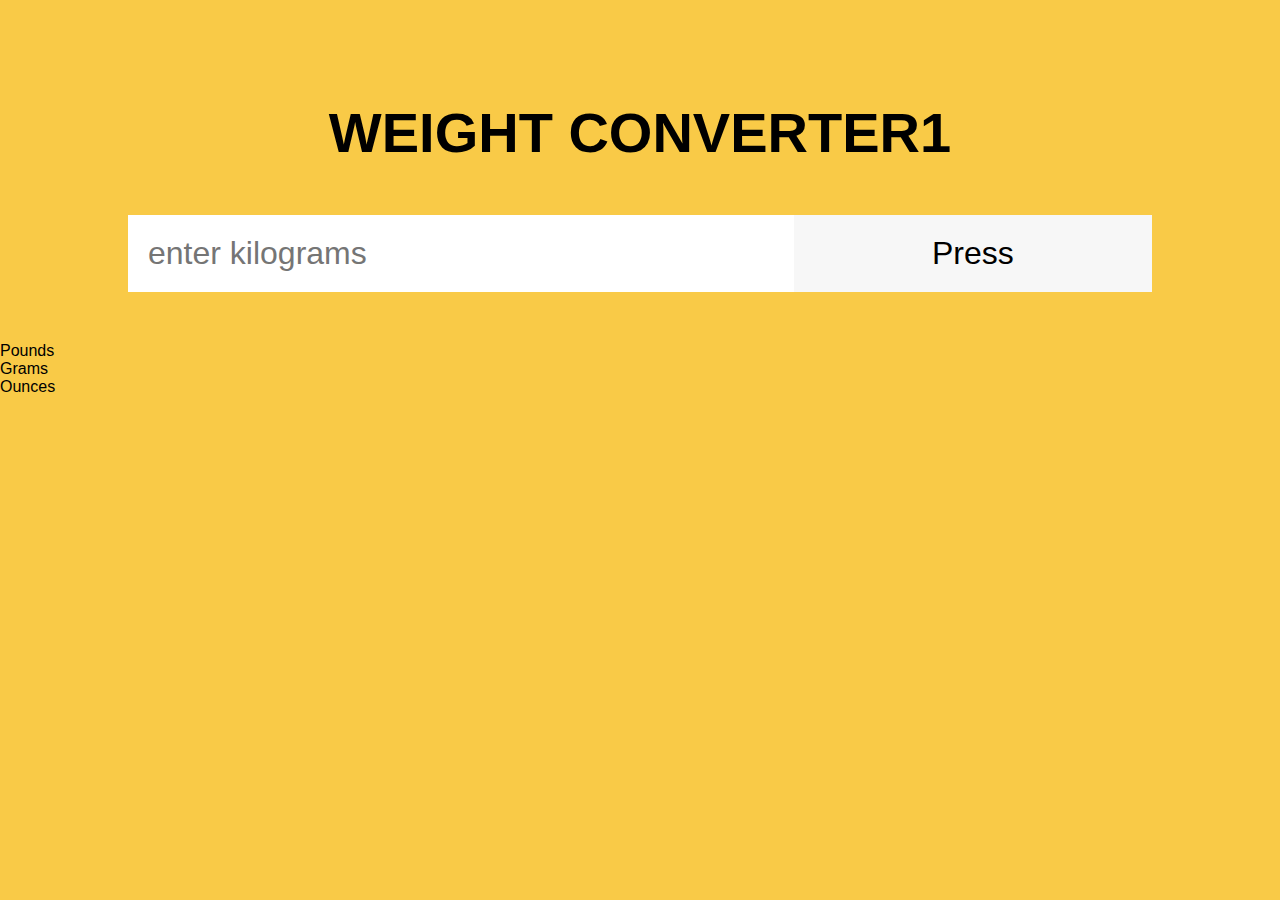
<file: 1.1/index.html>
<!DOCTYPE html>
<html lang="en">
  <head>
    <meta charset="UTF-8" />
    <title>Weight Converter</title>
    <!-- Custom CSS -->
    <link rel="stylesheet" href="style.css" />
    <!-- Custom JS -->
    <script defer src="./script.js"></script>
  </head>
  <body>
    <header>
      <!-- Header code-->
    </header>
    <main>
      <div class="wrapper">
        <h1 class="headline">Weight Converter1</h1>
        <!-- Users input -->
        <form id="form">
          <input
            type="text"
            name="enterKilos"
            id="kilos"
            placeholder="enter kilograms"
          />
          <button type="submit" id="submit-btn">Press</button>
        </form>
        <!-- Place for output after form submission -->
        <div id="output">
          <span>Pounds</span>
          <div id="outputPounds"></div>
          <span>Grams</span>
          <div id="outputGrams"></div>
          <span>Ounces</span>
          <div id="outputOunces"></div>
        </div>
      </div>
    </main>
    <footer>
      <!-- Footer code -->
    </footer>
  </body>
</html>
</file>
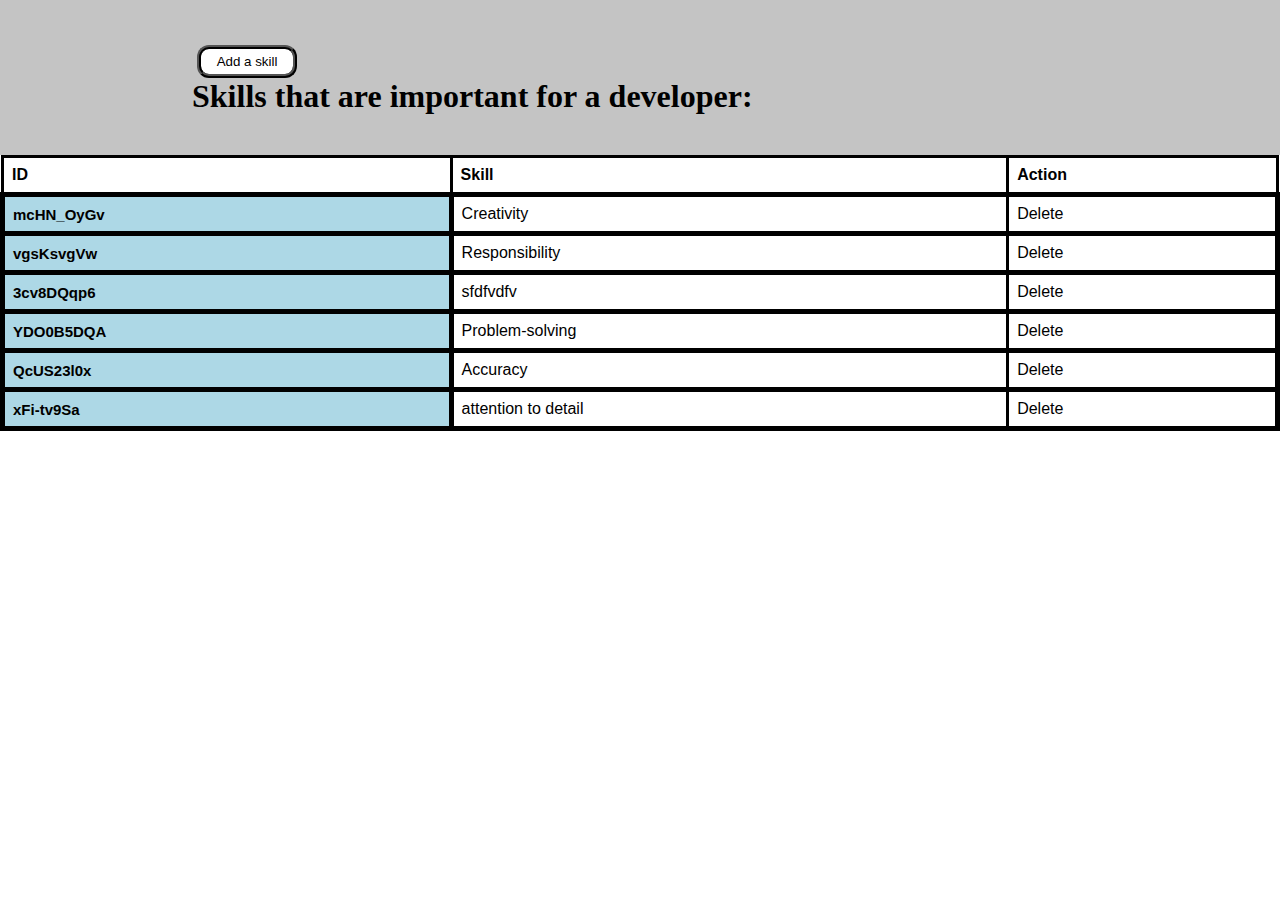
<file: 11/index.html>
<!DOCTYPE html>
<html lang="en">
  <head>
    <meta charset="UTF-8" />
    <title>11a Uzduotis</title>
    <!-- Custom JS -->
    <link rel="stylesheet" href="./styles.css" />
    <script defer src="./script.js"></script>
  </head>
  <body>
    <header id="header">
      <button id="add-skill-button">Add a skill</button>
      <h1>Skills that are important for a developer:</h1>
    </header>
    <main>
      <table id="skills-wrapper">
        <tr>
          <th>ID</th>
          <th>Skill</th>
          <th>Action</th>
        </tr>
      </table>
    </main>
  </body>
</html>
</file>
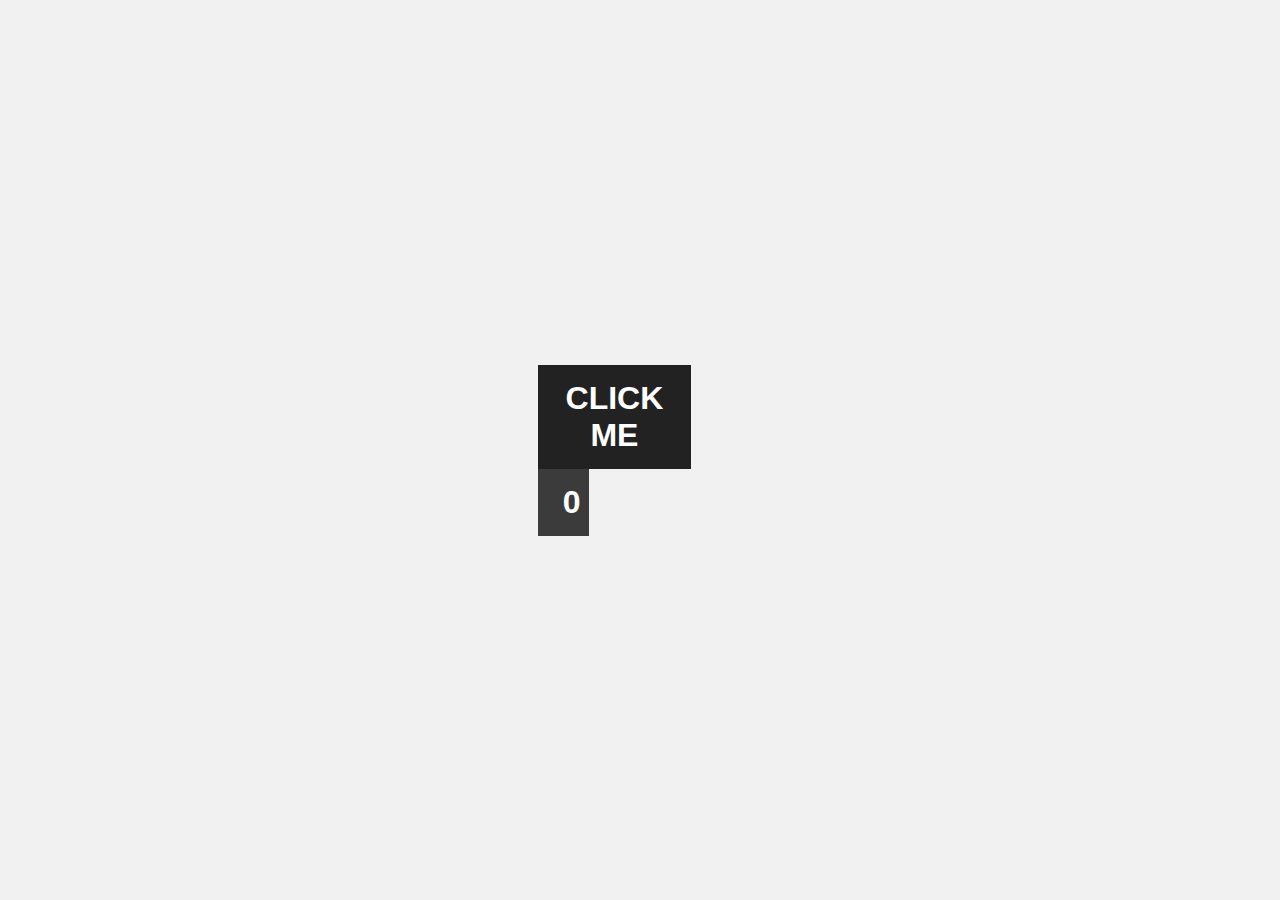
<file: 2/index.html>
<!DOCTYPE html>
<html lang="en">
  <head>
    <meta charset="UTF-8" />
    <title>Change button state</title>
    <!-- Custom CSS -->
    <link rel="stylesheet" href="./style.css" />
    <!-- Custom JS -->
    <script defer src="./script.js"></script>
  </head>
  <body>
    <header>
      <!-- Header code-->
    </header>

    <main>
      <div class="wrapper">
        <div class="btn">
          <div id="btn__element">CLICK ME</div>
          <div id="btn__state">0</div>
        </div>
      </div>
    </main>
    <footer>
      <!-- Footer code -->
    </footer>
  </body>
</html>
</file>
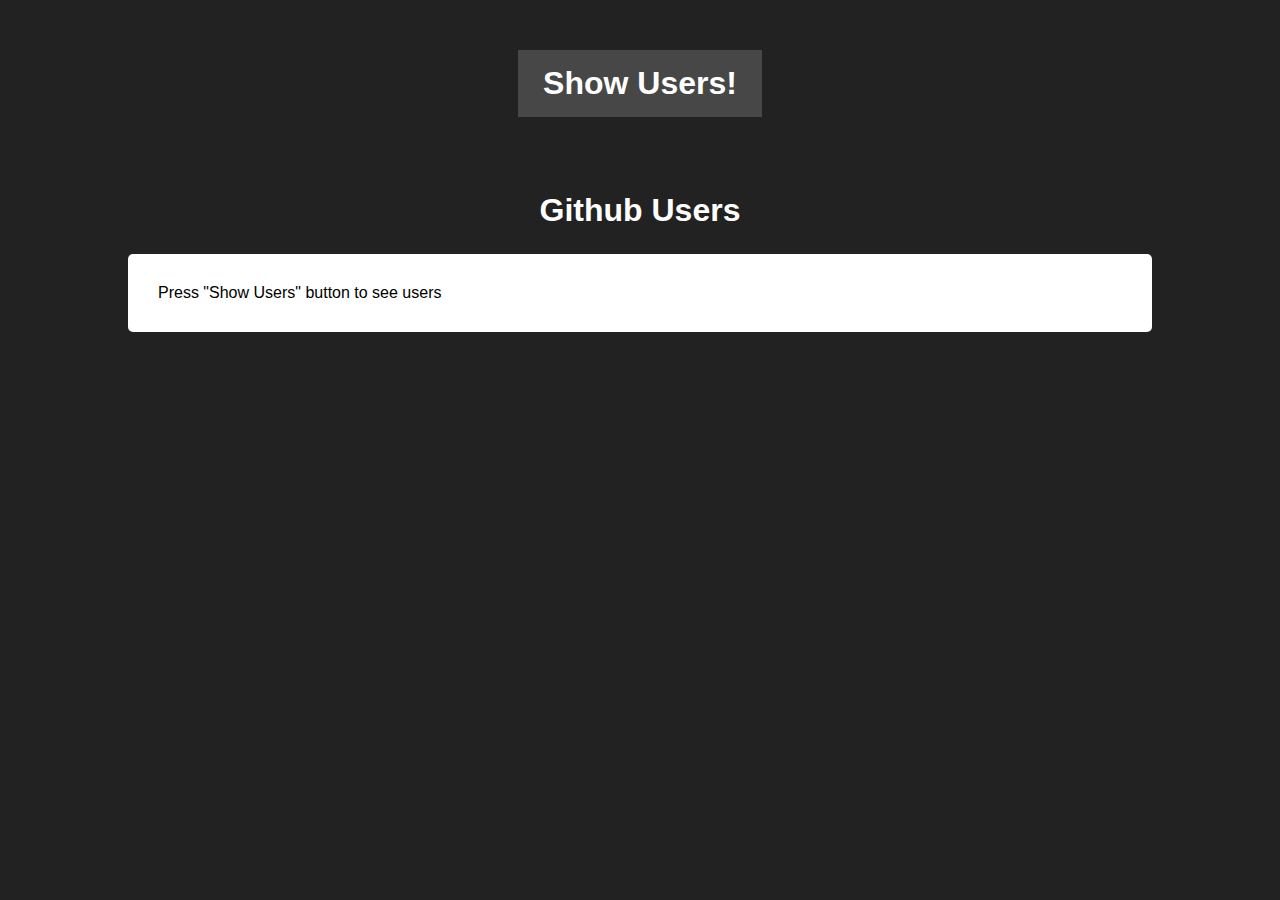
<file: 3/index.html>
<!DOCTYPE html>
<html lang="en">
  <head>
    <meta charset="UTF-8" />
    <title>Show Github users</title>
    <!-- Custom CSS -->
    <link rel="stylesheet" href="./style.css" />
    <!-- Custom JS -->
    <script defer src="./script.js"></script>
  </head>
  <body>
    <header>
      <!-- Header code-->
    </header>

    <main>
      <div class="wrapper">
        <div class="btn-container">
          <button id="btn">Show Users!</button>
        </div>
        <div class="output-container">
          <h1>Github Users</h1>
          <div id="output">
            <!-- Results goes here -->
            <p id="message">Press "Show Users" button to see users</p>
          </div>
        </div>
      </div>
    </main>

    <footer>
      <!-- Footer code -->
    </footer>
  </body>
</html>
</file>
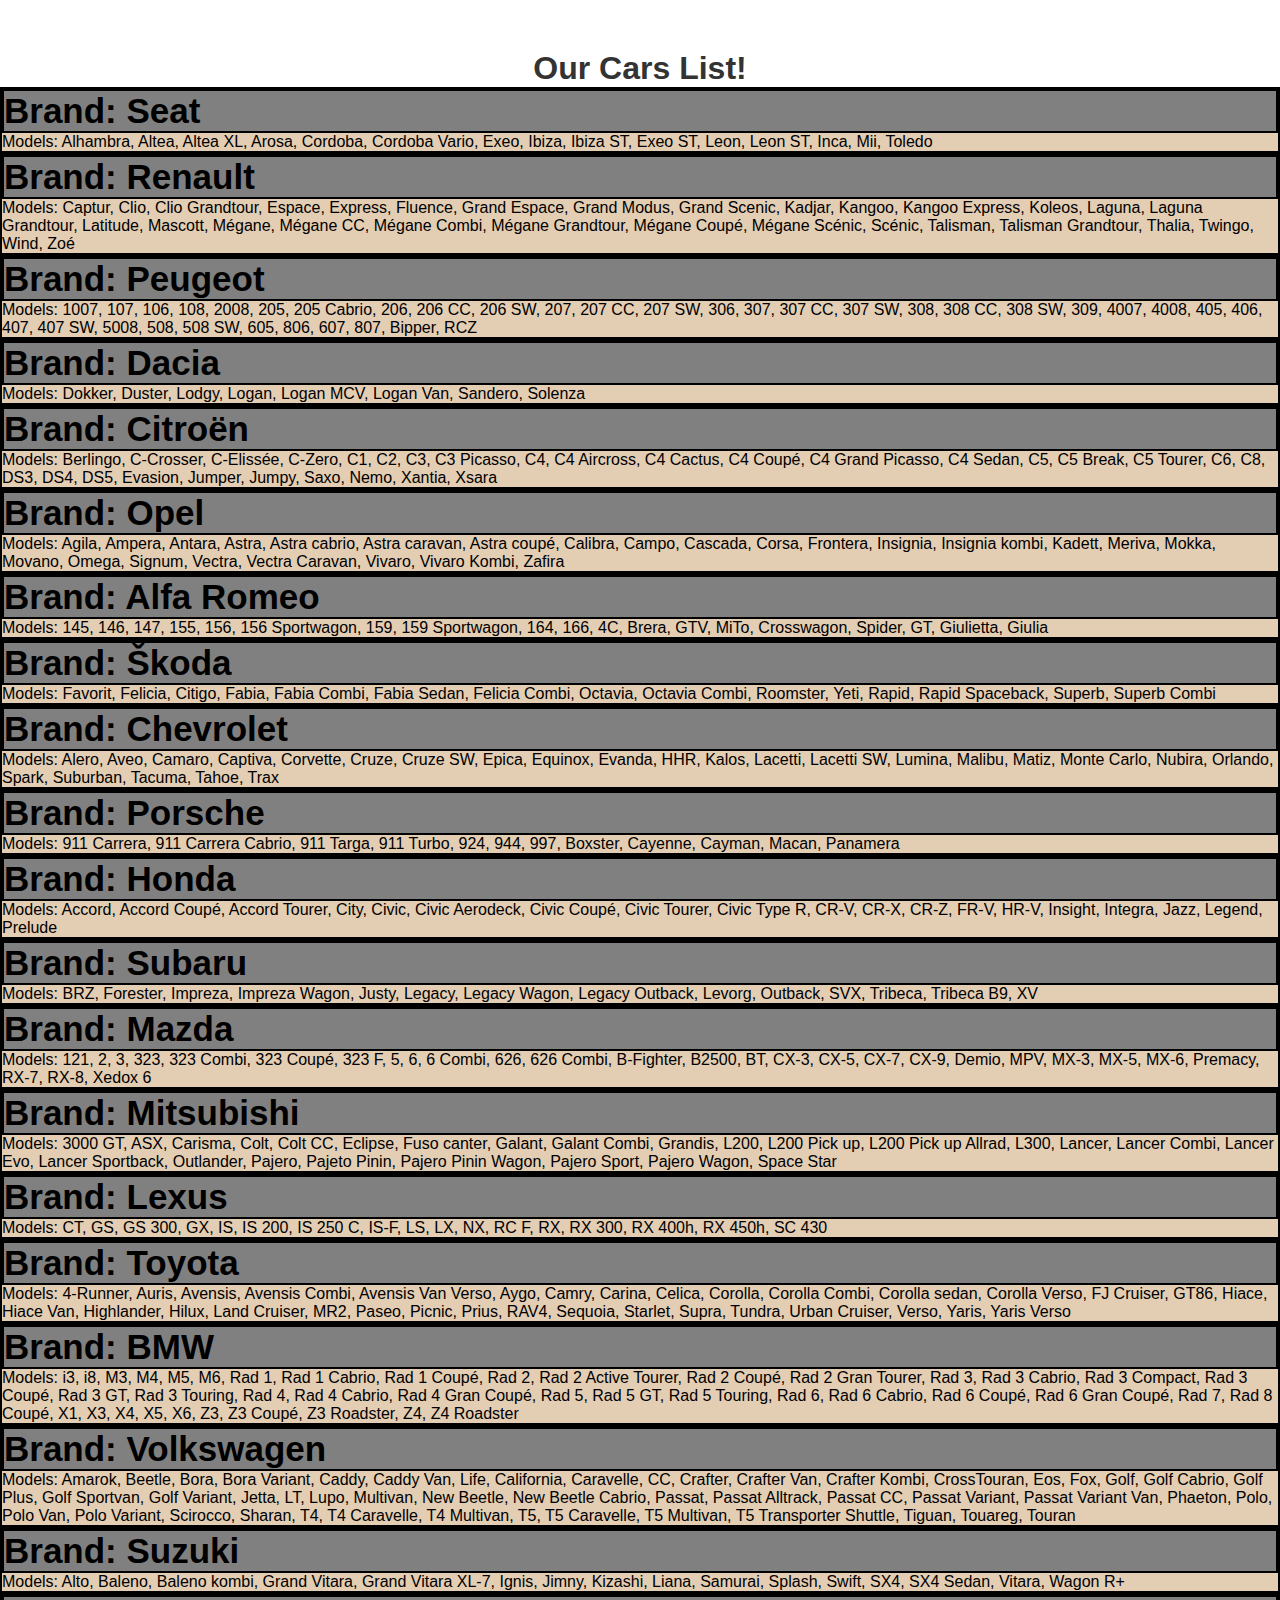
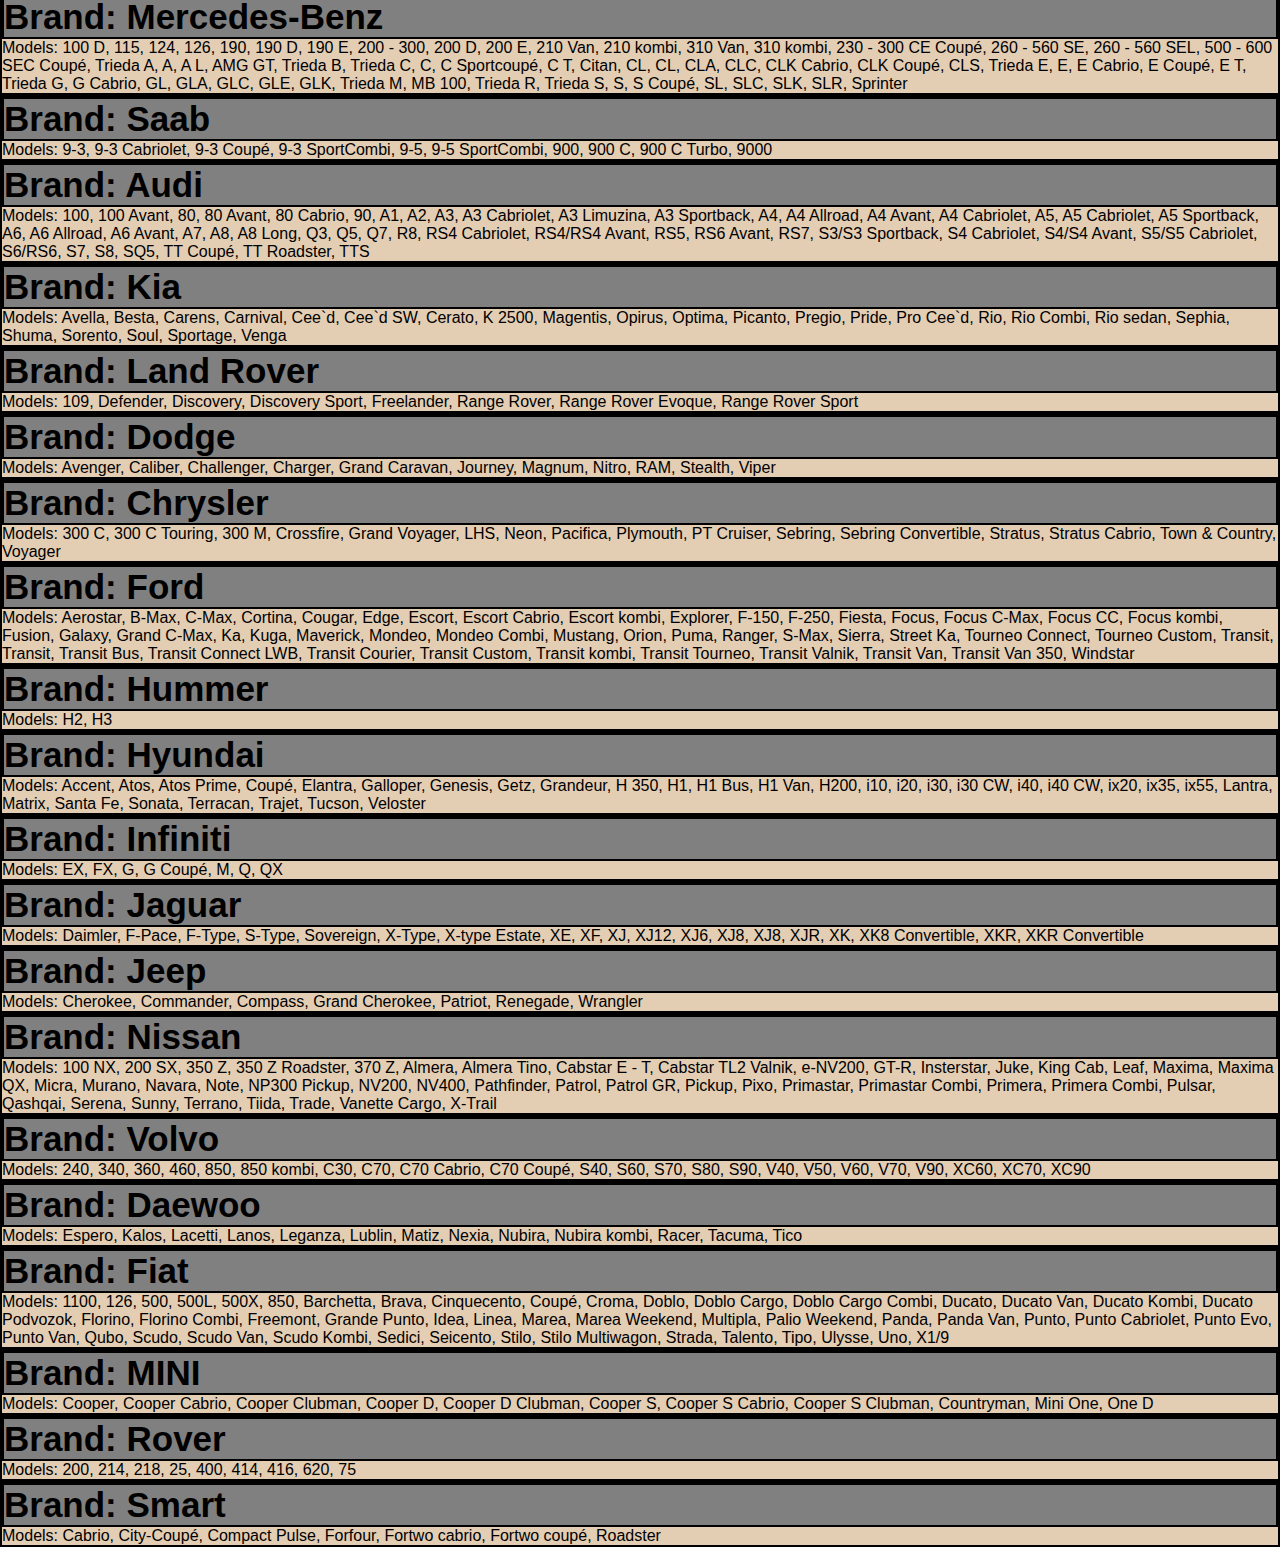
<file: 4/index.html>
<!DOCTYPE html>
<html lang="en">
  <head>
    <meta charset="UTF-8" />
    <title>Cars list</title>
    <!-- Custom CSS -->
    <link rel="stylesheet" href="./style.css" />
    <!-- Custom JS -->
    <script defer src="./script.js"></script>
  </head>
  <body>
    <header>
      <!-- Header code-->
    </header>

    <main>
      <div class="wrapper">
        <div class="container">
          <h1>Our Cars List!</h1>
          <div id="output">
            <!-- Results goes here -->
          </div>
        </div>
      </div>
    </main>

    <footer>
      <!-- Footer code -->
    </footer>
  </body>
</html>
</file>
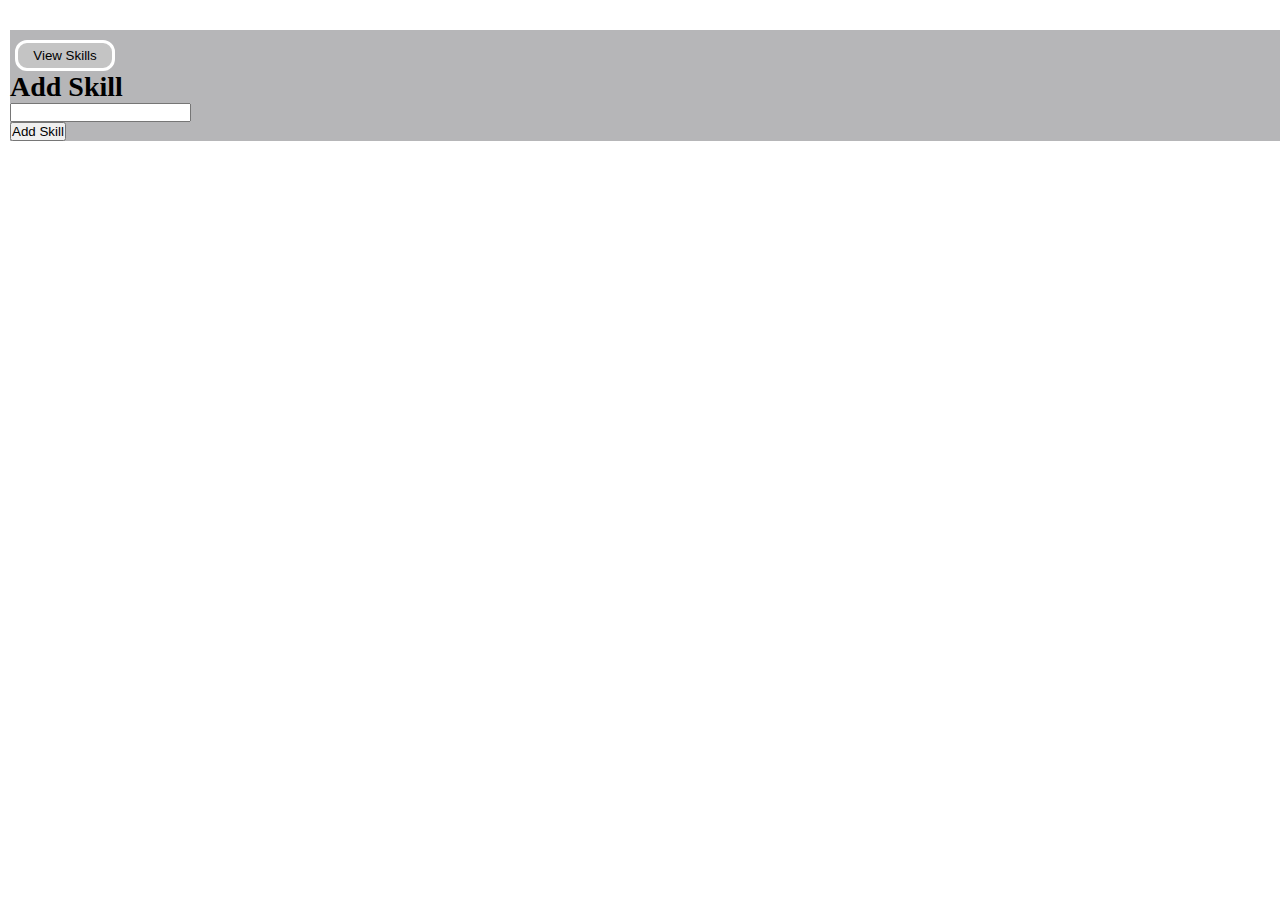
<file: 11/add.html>
<!DOCTYPE html>
<html lang="en">
  <head>
    <meta charset="UTF-8" />
    <title>11a Uzduotis</title>
    <!-- Custom JS -->
    <link rel="stylesheet" href="./styles.css" />
    <script defer src="./add.js"></script>
  </head>
  <body>
    <div id="elementAdd">
      <div id="divTop">
        <button id="view-skills" type="submit">View Skills</button>
      </div>
      <form id="form">
        <label for="added-skill">Add Skill</label>
        <input id="added-skill" name="added-skill" type="text" />
        <button id="submit-skill" type="submit">Add Skill</button>
      </form>
    </div>
  </body>
</html>
</file>
<file: 11/styles.css>
* {
  margin: 0;
  padding: 0;
}
:root {
  --main-padding: 15%;
  --min-padding: 50px;
  --main-color: rgb(196, 196, 196);
}
header {
  padding: 40px var(--main-padding);
  color: black;
  background-color: var(--main-color);
}
#header > button {
  background-color: rgb(255, 255, 255);
  margin-top: 5px;
  margin-left: 5px;
  border-color: black;
  border-style: ridge;
  border-width: 4px;
  padding: 5px;
  border-radius: 12px;
  width: 100px;
  align-items: center;
}

table {
  font-family: arial, sans-serif;
  border-collapse: collapse;
  width: 100%;
}

td,
th {
  border: 3px solid #000000;
  text-align: left;
  padding: 8px;
}
/* add.html */

#divTop {
}
#view-skills {
  background-color: var(--main-color);
  margin-top: 10px;
  margin-left: 5px;
  border-color: white;
  border-style: solid;
  border-width: 3px;
  padding: 5px;
  border-radius: 12px;
  width: 100px;
}
#elementAdd {
  margin-top: 30px;
  margin-left: 10px;
  width: 100%;
  display: flex;
  flex-direction: column;
  background-color: rgb(182, 182, 184);
}
#form {
  display: flex;
  flex-direction: column;
  align-items: flex-start;
  font-weight: bold;
  font-size: 28px;
  width: 25%;
}
</file>
<file: 1.1/style.css>
/* Resets */
* {
  margin: 0;
  padding: 0;
  box-sizing: border-box;
  font-family: "Trebuchet MS", "Lucida Sans Unicode", "Lucida Grande",
    "Lucida Sans", Arial, sans-serif;
}

/* Mobile first */
.wrapper {
  min-height: 100vh;
  min-width: calc(100vw - (100vw - 100%));
  background-color: #f9ca47;
}

.headline {
  padding-top: 100px;
  font-size: 2.5em;
  text-align: center;
  color: #000;
  text-transform: uppercase;
}

form {
  max-width: 80%;
  margin: 50px auto;
  display: flex;
  flex-wrap: wrap;
}

#kilos {
  width: 65%;
  margin: 0;
  padding: 20px;
  outline: 0;
  border: 0;
  font-size: 1.1em;
}

#submit-btn {
  width: 35%;
  background-color: #f7f7f7;
  border: 0;
  outline: 0;
  font-size: 1.1em;
}

#submit-btn:hover {
  cursor: pointer;
  background-color: #000;
  color: #fff;
}

/* Tablet */
@media screen and (min-width: 768px) {
  .headline {
    font-size: 3.5em;
  }

  #kilos,
  #submit-btn {
    font-size: 2em;
  }
}
</file>
<file: 2/style.css>
/* Resets */
* {
  margin: 0;
  padding: 0;
  box-sizing: border-box;
  font-family: "Trebuchet MS", "Lucida Sans Unicode", "Lucida Grande",
    "Lucida Sans", Arial, sans-serif;
}

/* Mobile first */
.wrapper {
  min-height: 100vh;
  min-width: calc(100vw - (100vw - 100%));
  display: flex;
  justify-content: center;
  align-items: center;
  background-color: #f1f1f1;
}
\script.js .btn {
  width: 300px;
  display: flex;
  justify-content: center;
  flex-wrap: wrap;
}
#btn__element {
  width: 75%;
  padding: 15px 25px;
  background-color: #222;
  border: #222;
  color: #fff;
  font-weight: bold;
  font-size: 2em;
  text-align: center;
}

#btn__element:hover {
  cursor: pointer;
  background-color: rgb(59, 59, 59);
}

#btn__state {
  width: 25%;
  padding: 15px 25px;
  background-color: rgb(59, 59, 59);
  border: #222;
  color: #fff;
  font-weight: bold;
  font-size: 2em;
  text-align: center;
}
</file>
<file: 3/style.css>
/* Resets */
* {
  margin: 0;
  padding: 0;
  box-sizing: border-box;
  font-family: "Trebuchet MS", "Lucida Sans Unicode", "Lucida Grande",
    "Lucida Sans", Arial, sans-serif;
}

/* Mobile first */
.wrapper {
  min-height: 100vh;
  min-width: calc(100vw - (100vw - 100%));
  display: flex;
  flex-direction: column;
  align-items: center;
  background-color: #222;
}

.btn-container {
  width: 100%;
  display: flex;
  flex-direction: column;
  align-items: center;
}

.btn-container #btn {
  margin: 50px 0;
  padding: 15px 25px;
  background-color: #474747;
  border: #222;
  color: #fff;
  font-weight: bold;
  font-size: 2em;
  text-align: center;
}

.btn-container #btn:hover {
  cursor: pointer;
  opacity: 0.9;
}

.output-container {
  width: 100%;
  margin: 25px 0;
  display: flex;
  flex-direction: column;
  align-items: center;
}

.output-container h1 {
  color: #fff;
}

.output-container #output {
  width: 80%;
  margin-top: 25px;
  padding: 30px;
  border-radius: 5px;
  background-color: #fff;
}
</file>
<file: 4/style.css>
/* Resets */
* {
  margin: 0;
  padding: 0;
  box-sizing: border-box;
  font-family: 'Trebuchet MS', 'Lucida Sans Unicode', 'Lucida Grande',
    'Lucida Sans', Arial, sans-serif;
}

/* Mobile first */
.wrapper {
  min-height: 100vh;
  min-width: calc(100vw - (100vw - 100%));
  display: flex;
  flex-direction: column;
  align-items: center;
}

.container {
  width: 100%;
  display: flex;
  flex-direction: column;
  align-items: center;
}

.container h1 {
  margin-top: 50px;
  color: #333;
}
</file>
